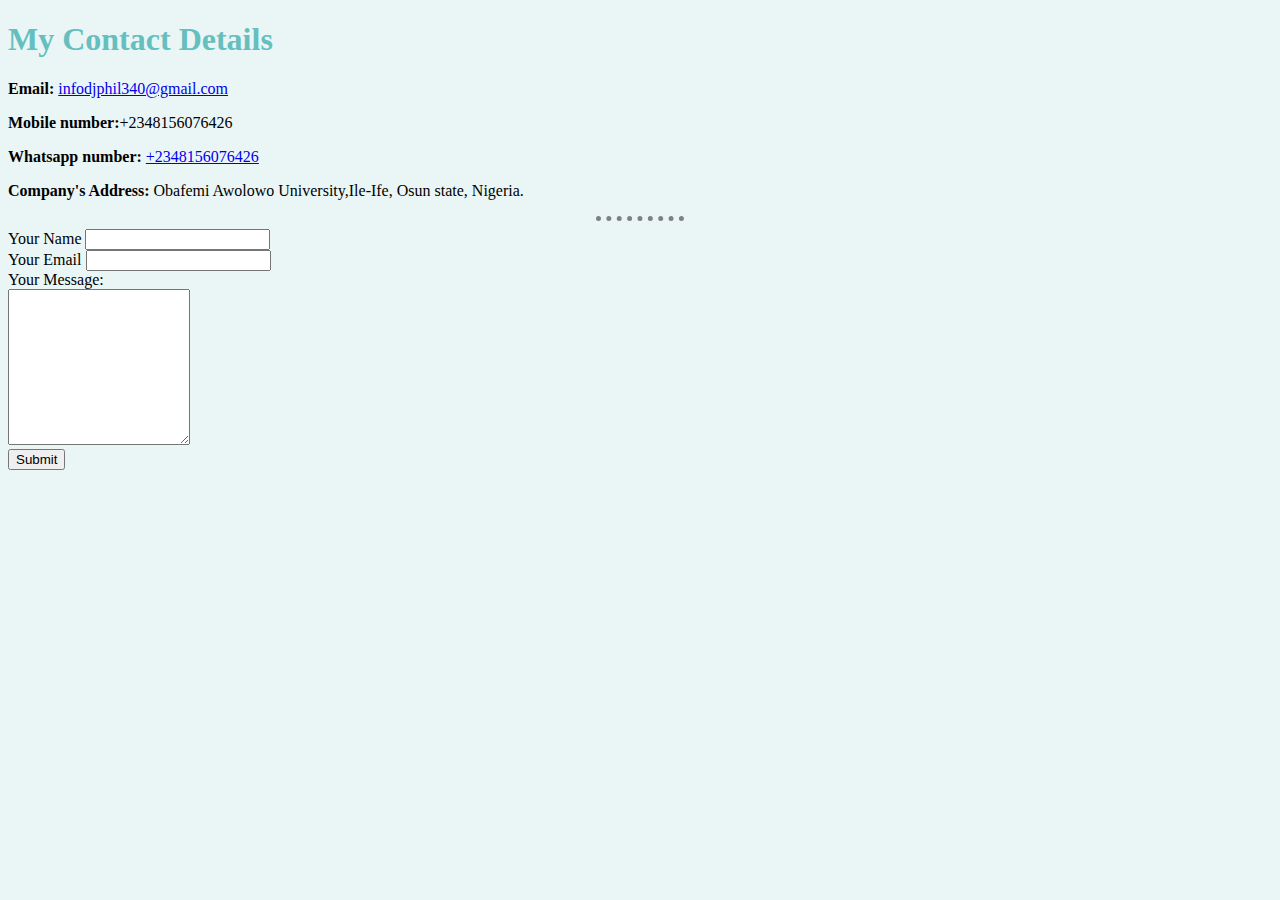
<file: Contact.html>
<!DOCTYPE html>
<html lang="en" dir="ltr">
  <head>
    <meta charset="utf-8">
    <title>My Contact</title>
    <link rel="stylesheet" href="css/styles.css">
  </head>
  <body>
    <h1>My Contact Details</h1>
    <strong>Email:</strong> <a href="https://infodjphil340@gmail.com">infodjphil340@gmail.com</a>
    <p><strong>Mobile number:</strong>+2348156076426</p>
    <p> <strong>Whatsapp number:</strong> <a href="https://wa.me/2348156076426?text=Hello">+2348156076426</a> </p>
    <p> <strong>Company's Address:</strong> Obafemi Awolowo University,Ile-Ife, Osun state, Nigeria. </p>
    <hr>
    <form  action="mailto:infodjphil340@gmail.com" method="post" enctype="text/plain">
      <label>Your Name</label>
      <input type="text" name="YourName" value=""><br>
      <label>Your Email</label>
      <input type="email" name="YourEmail" value=""><br>
      <label>Your Message:</label><br>
      <textarea name="YourMessage" rows="10" cols="20"></textarea><br>
      <input type="submit" name="">
    </form>
  </body>
</html>
</file>
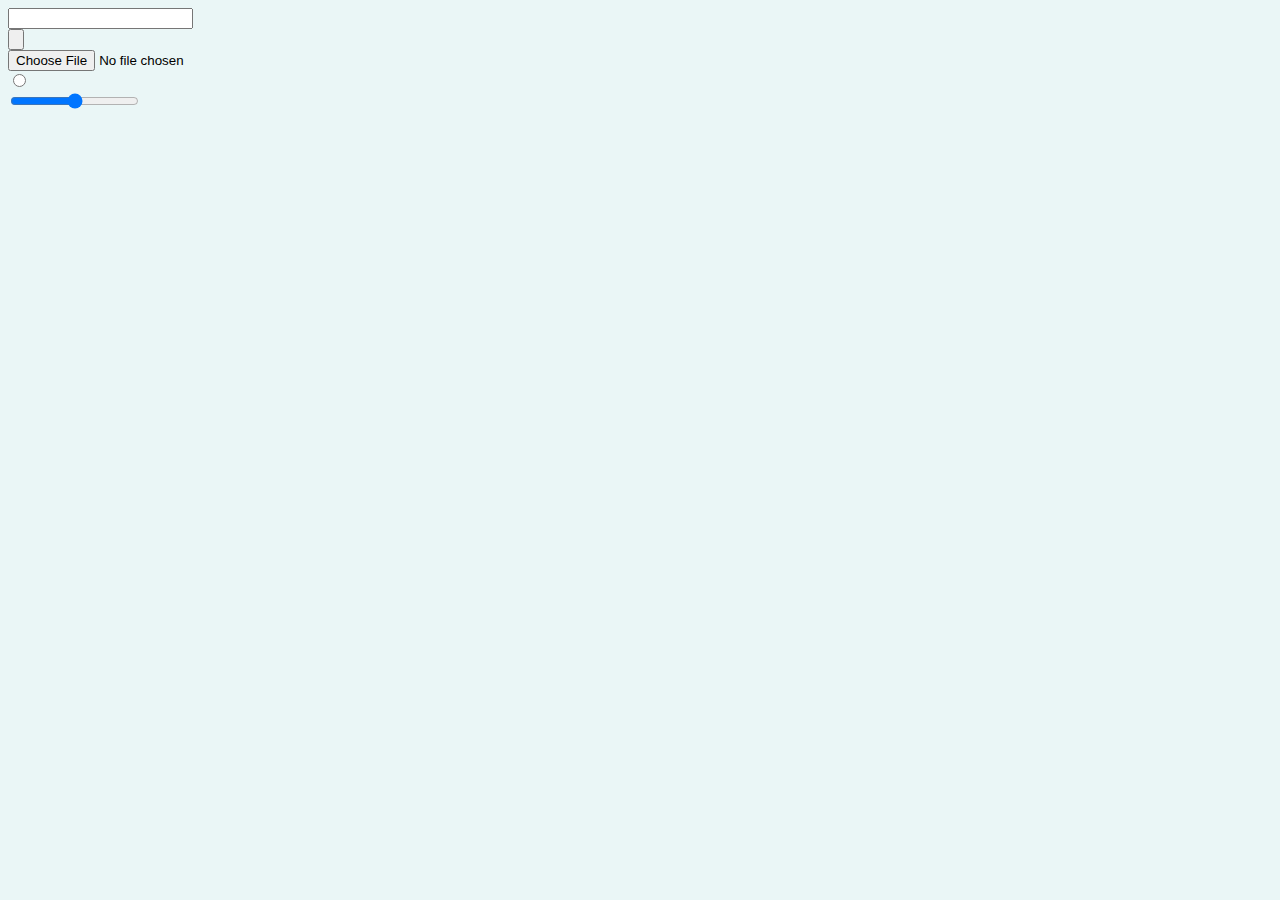
<file: Desktop.html>
<!DOCTYPE html>
<html lang="en" dir="ltr">
  <head>
    <meta charset="utf-8">
    <title>HTML Inputs</title>
    <link rel="stylesheet" href="css/styles.css">
  </head>
  <body>
    <form>
      <input type="text" name="" value=""><br>
      <input type="submit" name="" value=""><br>
      <input type="file" name="" value=""><br>
      <input type="radio" name="" value=""><br>
      <input type="range" name="" value="">
    </form>
  </body>
</html>
</file>
<file: css/styles.css>
/*****************TAG SELECTOR****************/
body{
  background-color: #EAF6F6;
}
hr{
  border-style: dotted none none;
  border-color: grey;
  border-width: 5px;
  width: 7%;
}
h1{
  color: #66BFBF;
}
h3{
  color: red;
}
/*****************TAG SELECTOR****************/
.circular{
  border-radius: 100%;
}
</file>
